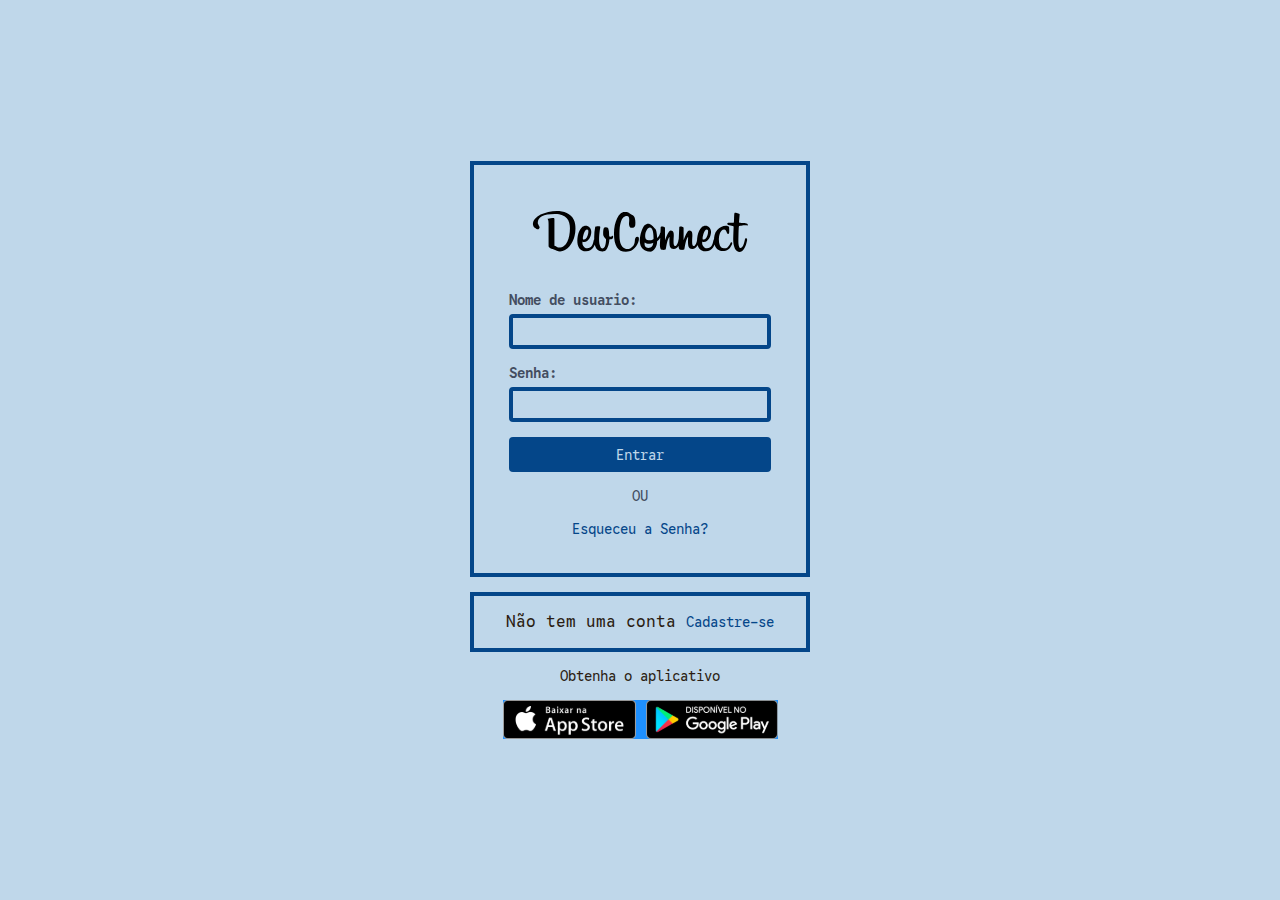
<file: static_DevConnect/pages/index.html>
<!DOCTYPE html>
<html lang="pt-BR">

<head>
    <meta charset="UTF-8">
    <meta name="viewport" content="width-device-width, initial-escale=1.0">
    <meta name="author" content="Diogo">
    <meta name="description" content="Site da empresa DevConnect">

    <title>
        Tela login - DevConnect
    </title>
    <link rel="shortcut icon" href="../assets/images/logo-devconnect-sm.svg" type="image/x-icon">

    <link rel="stylesheet" href="..//styles/global.css">
    <link rel="stylesheet" href="..//styles/login.css">

</head>

<body>
    <h1>Tela principal login - DevConnect</h1>

    <main>
        <div>
            <!-- formulario -->
            <form class="estilo-formulario">
                <img src="../assets/images/logo-devconnect-lg.svg" alt="logo da DevConnect">

                <div class="formulario-campos">
                    <label for=""> Nome de usuario:</label>
                    <input type="text" name="" id="">
                </div>

                <div class="formulario-campos">
                    <label for=""> Senha:</label>
                    <input type="password" name="" id="">
                </div>

            
                <button type="submit" class="formulario-botao-azul">Entrar</button>

                <p>ou</p>

                <a href="#">Esqueceu a Senha?</a>




            </form>

            <section id="secao-cadastro" class="estilo-formulario">
                <p>Não tem uma conta <a href="#">Cadastre-se</a></p>
            </section>

            <p>Obtenha o aplicativo</p>

            <section id="secao-isntalacao">
                <img src="../assets/images/app-store.svg" alt="Imagem da instalçao do aplicativo na apple store">
                <img src="../assets/images/google-play.svg" alt="imagem da instalçao do aplicativo na playstore">
            </section>
        </div>
    </main>
</body>

</html>
</file>
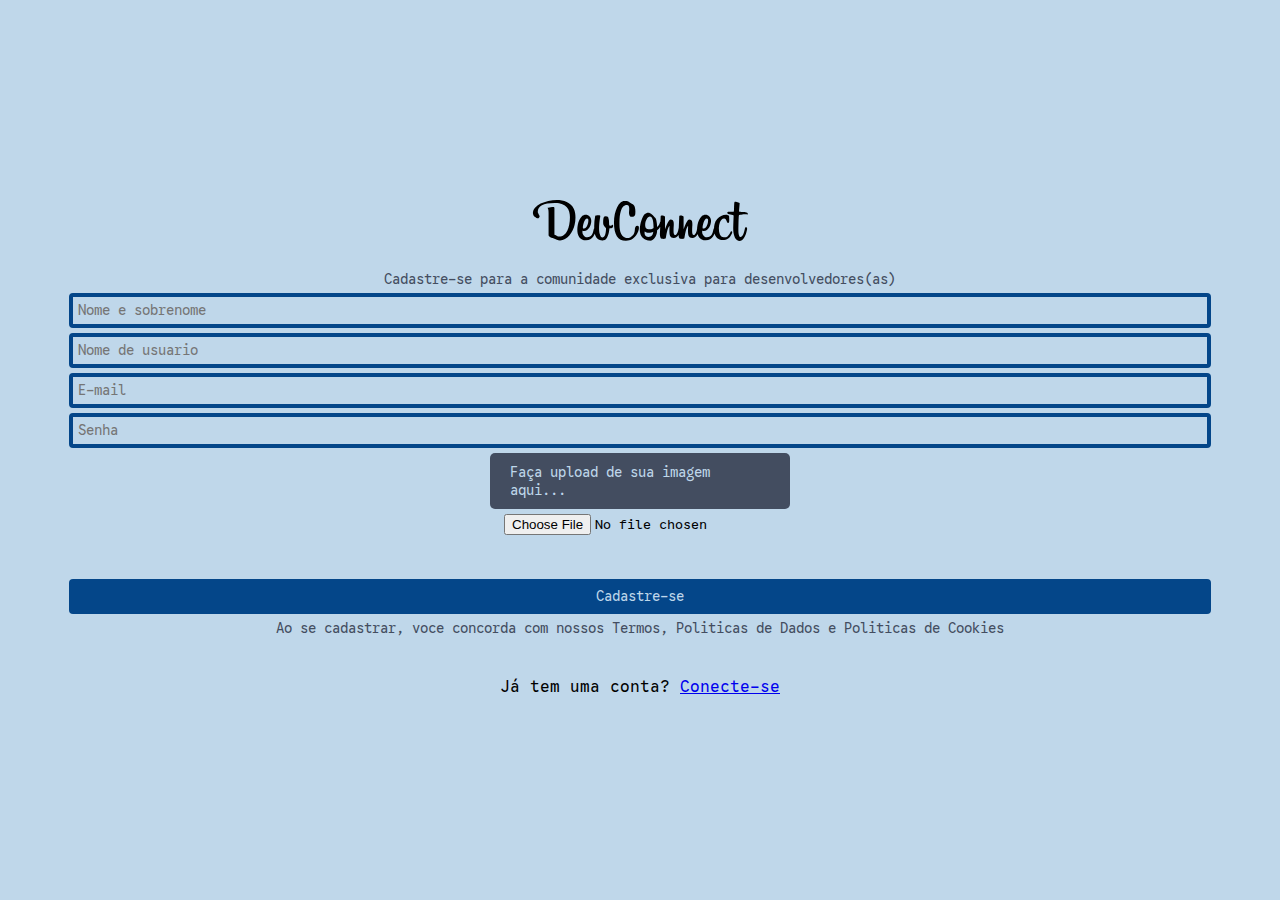
<file: static_DevConnect/pages/cadastro.html>
<!DOCTYPE html>
<html lang="pt-BR">

<head>
    <meta charset="UTF-8">
    <meta name="viewport" content="width=device-width, initial-scale=1.0">
    <meta name="author" content="Diogo">
    <meta name="description" content="Site Da DevConnect">


    <title>
        Cadastro do Usuario - DevConnect
    </title>
    <!-- CSS -->
    <link rel="shortcut icon" href="../assets/images/logo-devconnect-sm.svg" type="image/x-icon">
    <link rel="stylesheet" href="../styles/global.css">
    <link rel="stylesheet" href="../styles/cadastro.css">

</head>

<body>
    <h1>Tela de cadastro - DevConnect</h1>

    <main>
        <div>
            <!-- pagina de cadastro -->
            <form class="estilo-cadastro">
                <img src="../assets/images/logo-devconnect-lg.svg" alt="logo DevConnect">

                <p>Cadastre-se para a comunidade exclusiva para desenvolvedores(as)</p>

                <div class="formulario-campos">
                    <input type="text" placeholder="Nome e sobrenome">
                </div>

                <div class="formulario-campos">
                    <input type="text" placeholder="Nome de usuario">
                </div>

                <div class="formulario-campos">
                    <input type="text" placeholder="E-mail">
                </div>

                <div class="formulario-campos">
                    <input type="password" name="" id="" placeholder="Senha">
                </div>

                <label for="upload-imagem" class="imagem-up">
                    Faça upload de sua imagem aqui...
                </label>
                <input type="file" id="upload-imagem" >

                <button type="submit" class="formulario-botao-azul">Cadastre-se</button>

                <p>Ao se cadastrar, voce concorda com nossos Termos, Politicas de Dados e Politicas de Cookies</p>

            </form>
            <section id="cadastro-estilo" class="estilo-cadastro">
<p>Já tem uma conta? <a href="#">Conecte-se</a></p>
            </section>

        </div>


    </main>


</body>

</html>
</file>
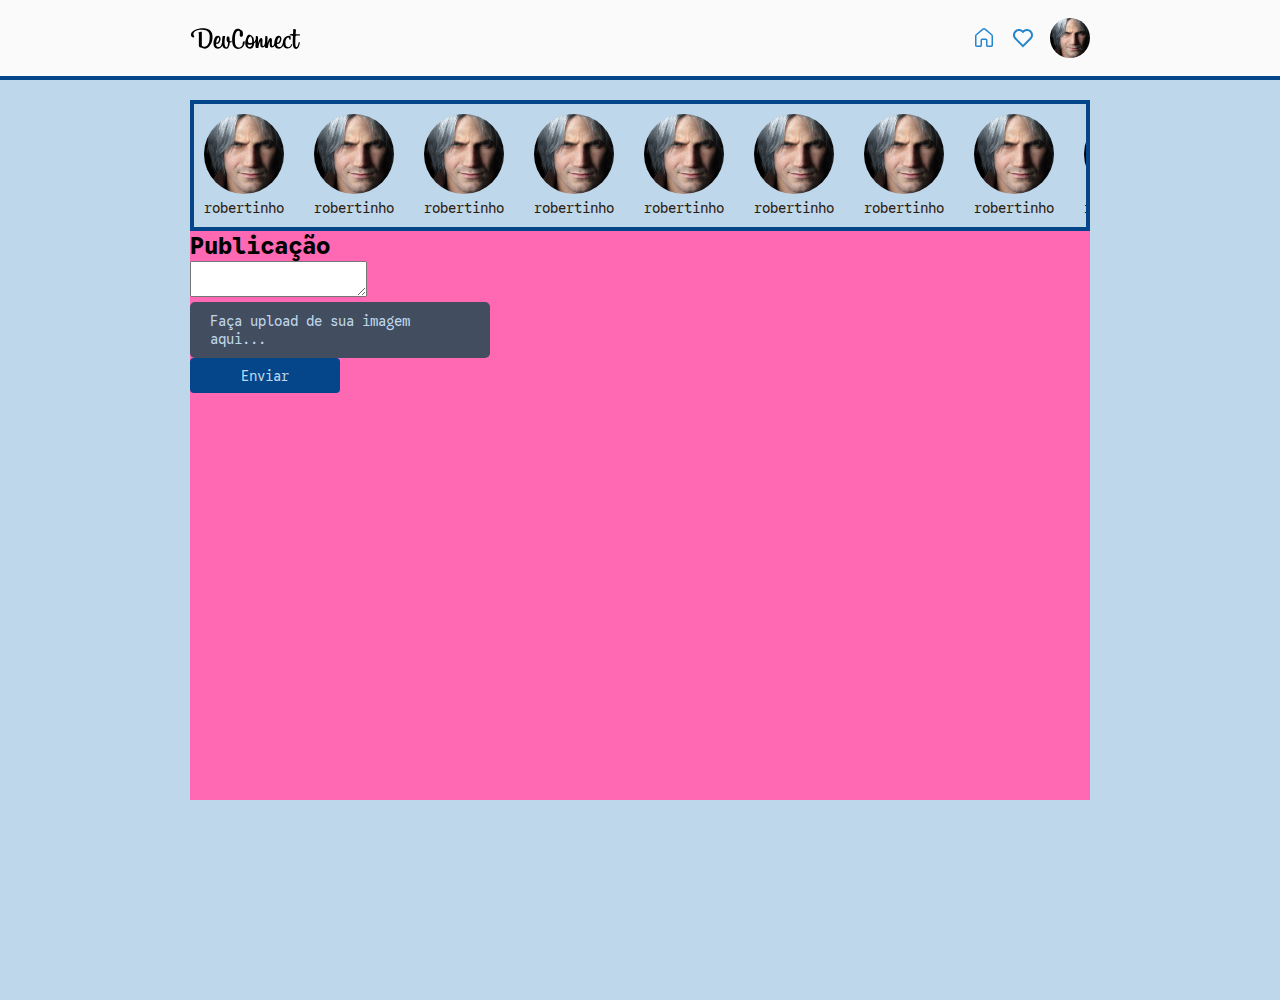
<file: static_DevConnect/pages/feed.html>
<!DOCTYPE html>
<html lang="pt-BR">

<head>
    <meta charset="UTF-8">
    <meta name="viewport" content="width=device-width, initial-scale=1.0">
    <meta name="author" content="Diogo">
    <meta name="description" content="Site da empresa DevConnect">
    <title>
        Feed - DevConnect
    </title>

    <!--EMMET link:favcon  -->
    <link rel="shortcut icon" href="../assets/images/logo-devconnect-sm.svg" type="image/x-icon">



    <!-- EMMET link:CSS -->
    <link rel="stylesheet" href="../styles/global.css">
    <link rel="stylesheet" href="../styles/feed.css">



</head>

<body>
    <h1>Tela feed - DevConnect</h1>

    <!-- Inicio Header -->
    <header id="cabecalho">
        <nav>
            <a href="./feed.html">
                <img id="logo-desktop" src="../assets/images/logo-devconnect-md.svg" alt="">
            </a>

            <a href="./feed.html">
                <img id="logo-mobile" src="../assets/images/logo-devconnect-sm.svg" alt="">
            </a>

            <div class="cabecalho-acoes">
                <a href="./feed.html">
                    <img src="../assets/images/icone-casa-azul.svg" alt="">
                </a>
                <a href="#">
                    <img src="../assets/images/icone-coracao-azul.svg" alt="">
                </a>
                <a href="#">
                    <img id="foto-perfil" src="../assets/images/thumb-1920-121103.jpg" alt="">
                </a>

            </div>
        </nav>

    </header>
    <!-- Fim Header -->



    <!-- Inicio Main -->
    <main>
        <div class="container-flex-publi">

            <section id="storys" class="estilo-formulario">
                <article class="card-story">
                    <button type="button">
                        <img src="../assets/images/thumb-1920-121103.jpg" alt="">
                        robertinho
                    </button>
                </article>
                <article class="card-story">
                    <button type="button">
                        <img src="../assets/images/thumb-1920-121103.jpg" alt="">
                        robertinho
                    </button>
                </article>
                <article class="card-story">
                    <button type="button">
                        <img src="../assets/images/thumb-1920-121103.jpg" alt="">
                        robertinho
                    </button>

                </article>
                <article class="card-story">
                    <button type="button">
                        <img src="../assets/images/thumb-1920-121103.jpg" alt="">
                        robertinho
                    </button>

                </article>
                <article class="card-story">
                    <button type="button">
                        <img src="../assets/images/thumb-1920-121103.jpg" alt="">
                        robertinho
                    </button>

                </article>
                <article class="card-story">
                    <button type="button">
                        <img src="../assets/images/thumb-1920-121103.jpg" alt="">
                        robertinho
                    </button>

                </article>
                <article class="card-story">
                    <button type="button">
                        <img src="../assets/images/thumb-1920-121103.jpg" alt="">
                        robertinho
                    </button>

                </article>
                <article class="card-story">
                    <button type="button">
                        <img src="../assets/images/thumb-1920-121103.jpg" alt="">
                        robertinho
                    </button>

                </article>
                <article class="card-story">
                    <button type="button">
                        <img src="../assets/images/thumb-1920-121103.jpg" alt="">
                        robertinho
                    </button>

                </article>
                <article class="card-story">
                    <button type="button">
                        <img src="../assets/images/thumb-1920-121103.jpg" alt="">
                        robertinho
                    </button>

                </article>
                <article class="card-story">
                    <button type="button">
                        <img src="../assets/images/thumb-1920-121103.jpg" alt="">
                        robertinho
                    </button>

                </article>
                <article class="card-story">
                    <button type="button">
                        <img src="../assets/images/thumb-1920-121103.jpg" alt="">
                        robertinho
                    </button>
                </article>

                <article class="card-story">
                    <button type="button">
                        <img src="../assets/images/thumb-1920-121103.jpg" alt="">
                        robertinho
                    </button>

                </article>
                <article class="card-story">
                    <button type="button">
                        <img src="../assets/images/thumb-1920-121103.jpg" alt="">
                        robertinho
                    </button>
                </article>

                <article class="card-story">
                    <button type="button">
                        <img src="../assets/images/thumb-1920-121103.jpg" alt="">
                        robertinho
                    </button>
                </article>




            </section>


            <!-- Inicio criar publicaçao -->
            <section id="criar-publi">
                <h2>Publicação</h2>

                <form action="">
                    <textarea name="" id=""></textarea>
                </form>

                <footer>
                    <div>
                        <label for="upload-imagem" class="imagem-up">
                            Faça upload de sua imagem aqui...
                        </label>
                        <input type="file" id="upload-imagem">

                    </div>

                    <button type="submit" class="formulario-botao-azul">Enviar</button>
                </footer>



            </section>

        </div>


    </main>
    <!-- Fim Header -->




</body>

</html>
</file>
<file: static_DevConnect/styles/global.css>
@import url('https://fonts.googleapis.com/css2?family=Google+Sans+Code:ital,wght@0,300..800;1,300..800&display=swap');


/*/////////////////// variavéis //////////////// */
:root {
    --cor-preto: #2b1d12;
    --cor-azul: #044689;
    --cor-branco1: #bfd7ea;
    --cor-vermelho: #DC493A;
    --cor-cinza: #434d60;
    --cor-braco: #fafafa;

    --borda: 4px solid var(--cor-azul);
    --borda-arredondada: 4px;


    --tamanho-fonte-lg: 20px;
    --tamanho-fonte-md: 16px;
    --tamanho-fonte-sm: 14px;
}

/* //////////  final das variavéis /////////// */

* {
    padding: 0;
    margin: 0;
    box-sizing: border-box;
    font-family: "Google Sans Code", sans-serif;
}

body {
    background-color: var(--cor-branco1)
}

h1 {
    position: absolute;
    /*altera a posição do elemento*/
    z-index: -1;
    /*camadas do elemento*/
    opacity: 0;
    /*opacidade*/
}

/* formulario */
.formulario-botao-azul {
    background-color: var(--cor-azul);
    border-radius: var(--borda-arredondada);
    border: none;
    height: 35px;

    color: var(--cor-branco1);
    font-size: var(--tamanho-fonte-sm);
}

.formulario-campos>input {
    border: var(--borda);
    height: 35px;
    background-color: var(--cor-branco1);
    padding: 5px;
    color: var(--cor-cinza);
    font-size: var(--tamanho-fonte-sm);
    border-radius: var(--borda-arredondada);
    width: 100%;

}

.formulario-campos>label {
    font-size: var(--tamanho-fonte-sm);
    color: var(--cor-cinza);
    font-weight: 600;
}

.estilo-formulario {
    width: 100%;
    background-color: var(--cor-branco1);
    border: var(--borda);
}

#upload-imagem {
    display: none;
}

.imagem-up {
    padding: 10px 20px;
    max-width: 300px;
    background-color: var(--cor-cinza);
    color: var(--cor-branco1);
    border-radius: 5px;
    width: 100%;
    cursor: pointer;
    display: inline-block;
    font-size: var(--tamanho-fonte-sm);
}





/* cabeçalho */
#cabecalho {
    background-color: var(--cor-braco);
    width: 100%;
    height: 80px;
    display: flex;
    justify-content: center;
    border-bottom: var(--borda);
}



#cabecalho>nav {

    width: 85%;
    max-width: 900px;
    height: 100%;
    display: flex;
    align-items: center;
    justify-content: space-between;
}

#logo-mobile {
    display: none;
}

.cabecalho-acoes {

    display: flex;
    align-items: center;
    gap: 15px;
}

.cabecalho-acoes>a {
    display: flex;
    align-items: center;
}



#foto-perfil {
    width: 40px;
    height: 40px;
    object-fit: cover;
    object-position: right;
    border-radius: 50%;
}


/* RESPONSIVO */
@media only screen and (max-width: 500px) {
    #logo-mobile {
        display: initial;
    }

    #logo-desktop {
        display: none;
    }
}
</file>
<file: static_DevConnect/styles/login.css>
main {

    min-height: 100vh;
    width: 100%;
    display: flex;
    justify-content: center;
    align-items: center;
}

main>div {
   
    width: 90%;
    display: flex;
    flex-direction: column;
    align-items: center;
    gap: 15px;
}

form {
    background-color: crimson;
    display: flex;
    flex-direction: column;
    justify-content: center;
    align-items: center;
    gap: 15px;
    padding: 3%;
}

#secao-cadastro {
    height: 60px;
    display: flex;
    justify-content: center;
    align-items: center;
}

main>div>p {

    color: var(--cor-preto);
    font-size: var(--tamanho-fonte-sm);
}

#secao-isntalacao {
    background-color: dodgerblue;
    display: flex;
    align-items: center;
    flex-wrap: wrap;
    justify-content: center;
    gap: 10px;
}

.estilo-formulario {
    max-width: 340px;
}

.formulario-campos {
    display: flex;
    flex-direction: column;
    width: 100%;
    gap: 5px;

}

.formulario-botao-azul {
    width: 100%;
}

form>p {
    text-transform: uppercase;
    font-size: var(--tamanho-fonte-sm);
    color: var(--cor-cinza);
}

form>a,
#secao-cadastro>p>a {
    color: var(--cor-azul);
    font-size: var(--tamanho-fonte-sm);
    text-decoration: none;
}

#secao-cadastro>p {
    color: var(--cor-preto);
    font-size: var(--tamanho-fonte-md);
}
</file>
<file: static_DevConnect/styles/cadastro.css>
main {
    min-height: 100vh;
    width: 100%;
    display: flex;
    justify-content: center;
    align-items: center;

}

main>div {

    width: 90%;
    display: flex;
    flex-direction: column;
    align-items: center;
    gap: 15px;

}

form {
    /* background-color: aqua; */
    display: flex;
    flex-direction: column;
    justify-content: center;
    align-items: center;
    padding: 5px;
}

#upload-imagem {
    height: 60px;
    display: flex;
    justify-content: center;
    align-items: center;
}

#cadastro-estilo {
    height: 60px;
    display: flex;
    justify-content: center;
    align-items: center;
}

form {
    display: flex;
    flex-direction: column;
    width: 100%;
    gap: 5px;
}

main>div>form>p {
    text-align: center;
    display: flex;
    font-size: var(--tamanho-fonte-sm);
    color: var(--cor-cinza);
}

.formulario-botao-azul {
    width: 100%;
}

.estilo-formulario{
    max-width: 340px;

}


.formulario-campos {
    display: flex;
    flex-direction: column;
    width: 100%;
}
</file>
<file: static_DevConnect/styles/feed.css>
main {
    /* background-color: darkviolet; */
    width: 100%;
    min-height: 100vh;
    display: flex;
    justify-content: center;
    margin-top: 20px;
}

.container-flex-publi {
    background-color: hotpink;
    height: 700px;
    width: 90%;
    max-width: 900px;

}

#storys {
    width: 100%;
    /* background-color: aqua; */
    /* height: 300px; */
    padding: 10px;
    display: flex;
    align-items: center;
    justify-content: space-between;
    overflow-x: scroll;
    gap: 30px;
}

#storys::-webkit-scrollbar{
    width: 0;
}


/* .card-story{ */
    /* background-color: pink; */
/* } */

.card-story > button{
    background-color: transparent;
    border: none;
    font-size: var(--tamanho-fonte-sm);
    color: var(--cor-preto);
    display: flex;
    flex-direction: column;
    align-items: center;
    gap: 5px;
}

.card-story > button > img{
    width: 80px;
    height: 80px;
    object-fit: cover;
    object-position: right;
    border-radius: 50%;
    
}

/* seção criar publi */
.formulario-botao-azul{
    width: 150px;
}
</file>
